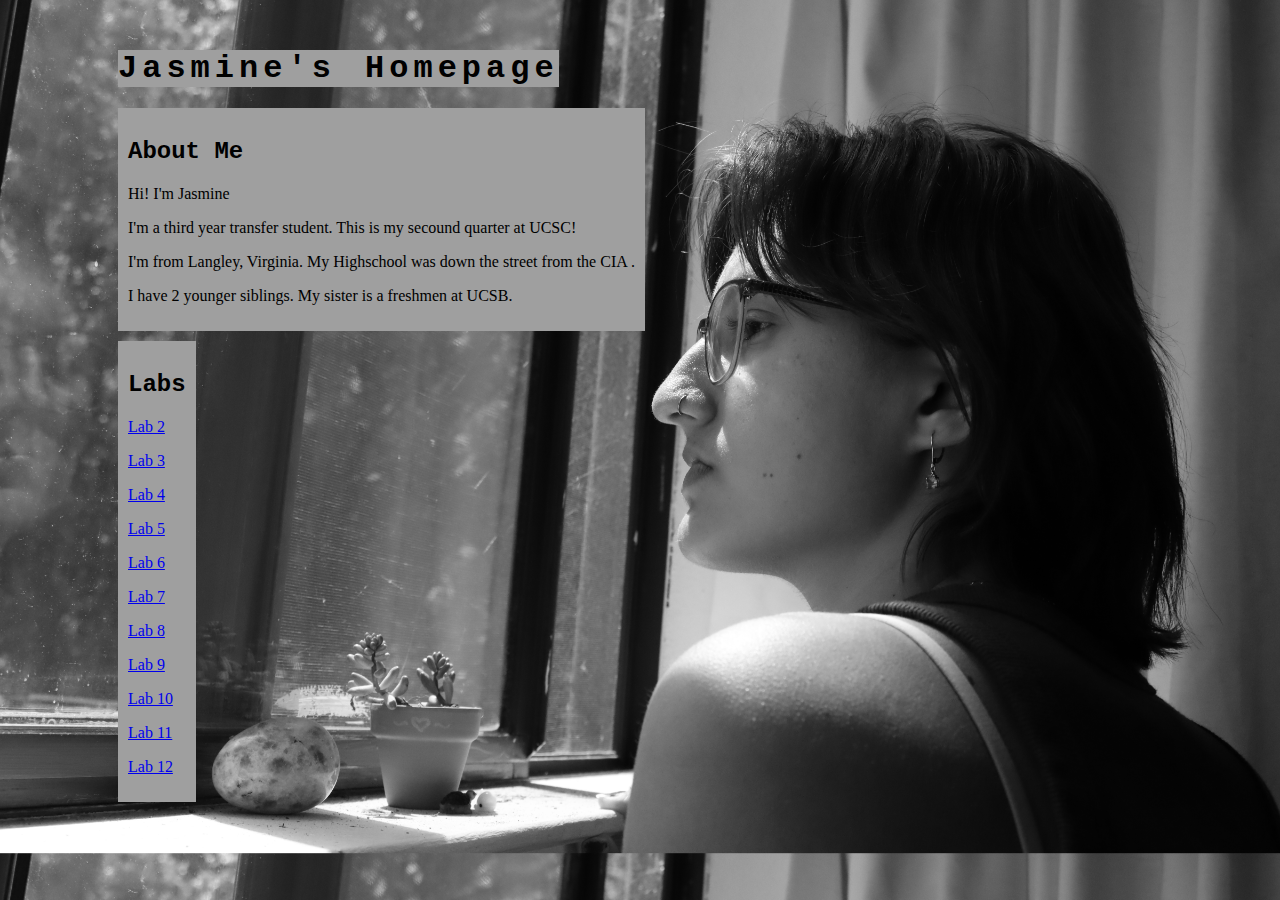
<file: index.html>
<!DOCTYPE html>
<html>
<head>
	<title>Jasmine's Homepage</title>
	<meta charset="UTF-8" />
	<!-- Set viewport so page remains consistently scaled w narrow devices -->
	<meta name="viewport" content="width=device-width, initial-scale=1.0" />

	<!-- Include a sitewide CSS file for consistent styling across the site -->
	<link rel="stylesheet" type="text/css" href="css/site.css">
	<!-- Lab-specifc CSS file for any special styling of this particular page -->
	<link rel="stylesheet" type="text/css" href="css/homepage.css">
	<!-- Link to javascript file - DEFER waits until all elements are rendered -->

	<!-- <script type="text/javascript" src="./js/lab.js" DEFER></script> -->
</head>
<body>
	<!-- Style this page by changing the CSS in ../css/site.css or css/lab.css -->
	<main id="content">
		<div class="heading">
			<h1>Jasmine's Homepage</h1>
		</div>
			<div class="minor-section">
					<h2>About Me</h2>
					<p>Hi! I'm Jasmine</p>
					<p>I'm a third year transfer student. This is my secound quarter at UCSC!</p>
					<p>I'm from Langley, Virginia. My Highschool was down the street from the CIA .</p>
					<p>I have 2 younger siblings. My sister is a freshmen at UCSB.</p>
			</div>
			<div class="links">
				<h2>Labs</h2>
				<nav id="links">
				<p><link href= "./lab2/index2.html">
				<a href="lab2/index2.html">Lab 2</a></p>
				<p><link href= "./lab3/index.html">
				<a href="lab3/index.html">Lab 3</a></p>
				<p><link href= "./lab4/index.html">
				<a href="lab4/index.html">Lab 4</a></p>
				<p><link href= "./lab5/index.html">
				<a href="lab5/index.html">Lab 5</a></p>
				<p><link href= "./lab6/index.html">
				<a href="lab6/index.html">Lab 6</a></p>
				<p><link href= "./lab7/index.html">
				<a href="lab7/index.html">Lab 7</a></p>
				<p><link href= "./lab8/index.html">
				<a href="lab8/index.html">Lab 8</a></p>
				<p><link href= "./lab9/index.html">
				<a href="lab9/index.html">Lab 9</a></p>
				<p><link href= "./lab10/index.html">
				<a href="lab10/index.html">Lab 10</a></p>
				<p><link href= "./lab11/index.html">
				<a href="lab11/index.html">Lab 11</a></p>
				<p><link href= "./lab12/index.html">
				<a href="lab12/index.html">Lab 12</a></p>	
				</nav>
			</div>
	</main>
</body>
</html>
</file>
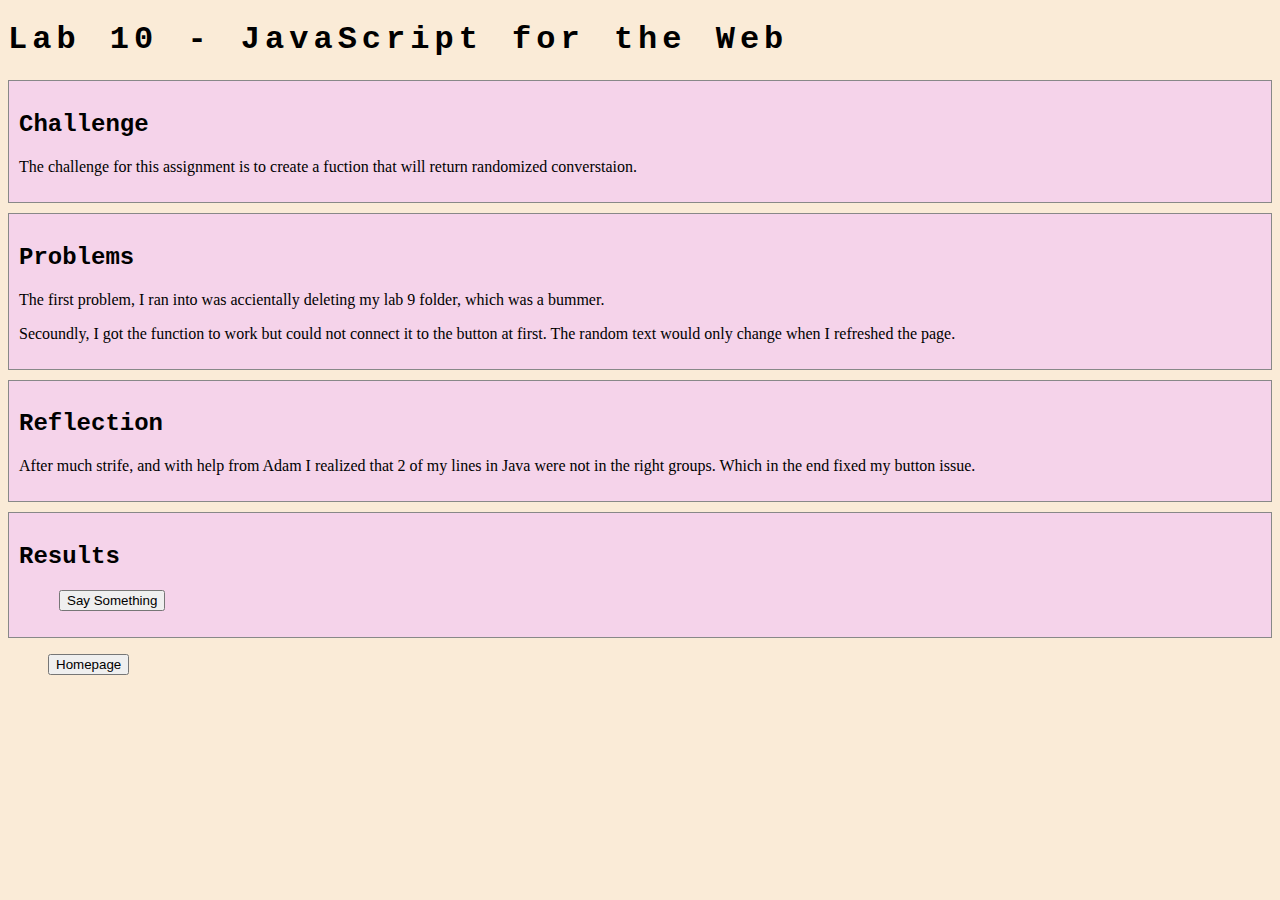
<file: lab10/index.html>
<!DOCTYPE html>
<html>
<head>
	<title>Lab 10 - JavaScript for the Web</title>

  	<meta charset="UTF-8" />
  	<meta name="viewport" content="width=device-width, initial-scale=1.0" />
	<link rel="stylesheet" type="text/css" href="../css/site.css">
	<link rel="stylesheet" type="text/css" href="css/lab.css">
    <script src="https://code.jquery.com/jquery-3.7.1.min.js"
    integrity="sha256-/JqT3SQfawRcv/BIHPThkBvs0OEvtFFmqPF/lYI/Cxo="
    crossorigin="anonymous"></script>

	<script src="js/lab.js" defer></script>
</head>
<body>
	<main id="content">
		<section>
			<h1>Lab 10 - JavaScript for the Web</h1>
			<div class="minor-section">
					<h2>Challenge</h2>
					<p>The challenge for this assignment is to create a fuction that will return randomized converstaion.</p>
			</div>

			<div class="minor-section">
					<h2>Problems</h2>
					<p>The first problem, I ran into was accientally deleting my lab 9 folder, which was a bummer. </p>
                    <p>Secoundly, I got the function to work but could not connect it to the button at first. The random text would only change when I refreshed the page.</p>
			</div>

			<div class="minor-section">
					<h2>Reflection</h2>
					<p>After much strife, and with help from Adam I realized that 2 of my lines in Java were not in the right groups. Which in the end fixed my button issue.</p>
			</div>

			<div class="minor-section">
					<h2>Results</h2>
                    <div id="output"></div>
                    <ul>
                    <button id= "button">Say Something</button>
                    </ul>

			</div>
		</section>
		<nav id="links">
			<ul>
				<button onclick= "window.location.href= '../index.html'">Homepage</button>
		   </ul>
		</nav>
	</main>
</body>
</html>
</file>
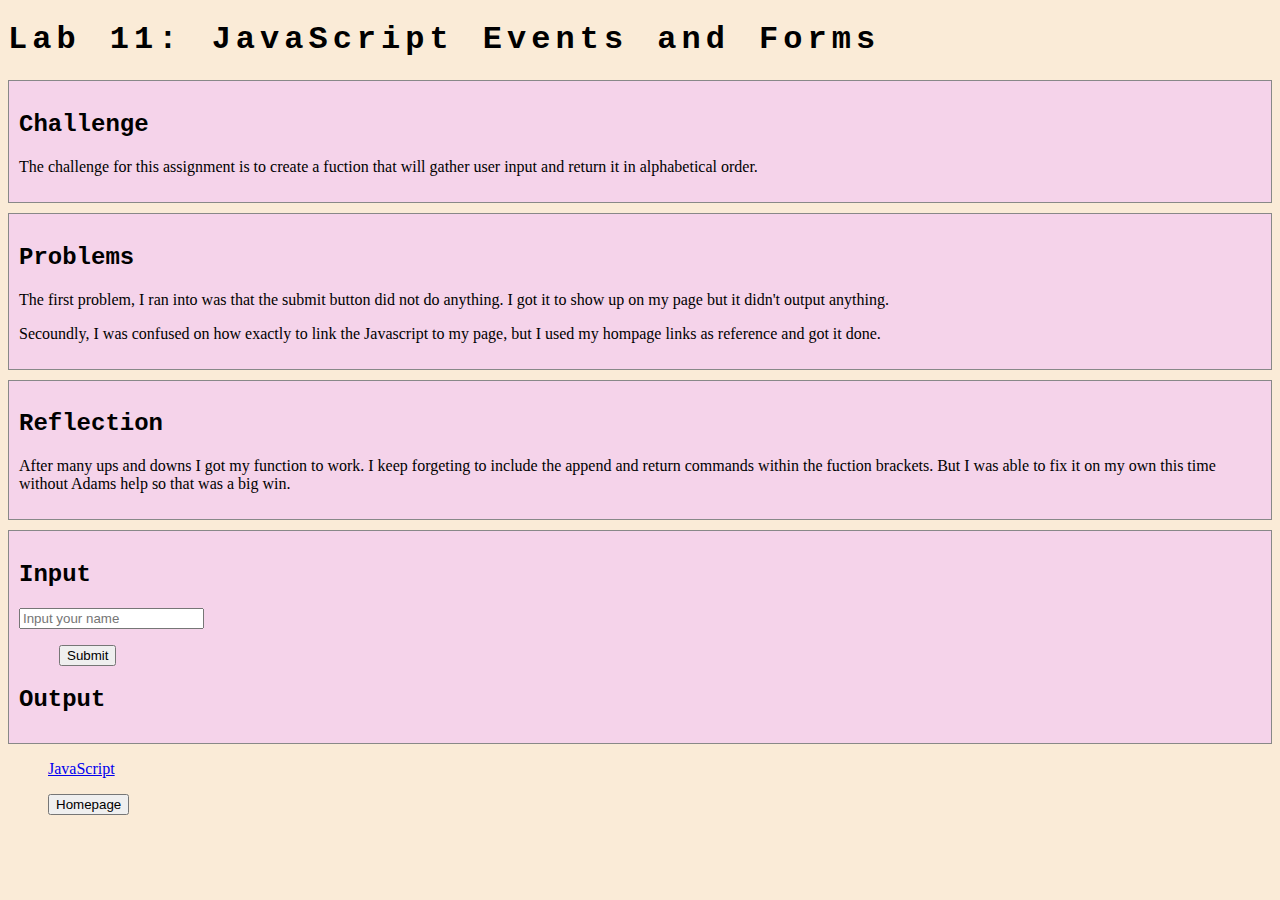
<file: lab11/index.html>
<!DOCTYPE html>
<html>
<head>
	<title>Lab 11 - JavaScript Events and Forms</title>

  	<meta charset="UTF-8" />
  	<meta name="viewport" content="width=device-width, initial-scale=1.0" />
	<link rel="stylesheet" type="text/css" href="../css/site.css">
	<link rel="stylesheet" type="text/css" href="css/lab.css">
    <script src="https://code.jquery.com/jquery-3.7.1.min.js"
    integrity="sha256-/JqT3SQfawRcv/BIHPThkBvs0OEvtFFmqPF/lYI/Cxo="
    crossorigin="anonymous"></script>
	<script src="js/lab.js" defer></script>
</head>
<body>
	<main id="content">
		<section>
			<h1>Lab 11: JavaScript Events and Forms</h1>
			<div class="minor-section">
					<h2>Challenge</h2>
					<p>The challenge for this assignment is to create a fuction that will gather user input and return it in alphabetical order.</p>
			</div>

			<div class="minor-section">
					<h2>Problems</h2>
					<p>The first problem, I ran into was that the submit button did not do anything. I got it to show up on my page but it didn't output anything.</p>
                    <p>Secoundly, I was confused on how exactly to link the Javascript to my page, but I used my hompage links as reference and got it done.</p>
			</div>

			<div class="minor-section">
					<h2>Reflection</h2>
					<p>After many ups and downs I got my function to work. I keep forgeting to include the append and return commands within the fuction brackets. But I was able to fix it on my own this time without Adams help so that was a big win. </p>
			</div>

			<div class="minor-section">
					<h2>Input</h2>
                    <input  type="text" id="user-name" placeholder="Input your name">
                    <ul><button id="submit">Submit</button></ul>
                    <h2>Output</h2>
                    <div id="output"></div>
			</div>

		</section>
		<nav id="links">
			<ul>
                <p><link href= "../lab11/js/lab.js">
                <a href="../lab11/js/lab.js">JavaScript</a></p>	
				<button onclick= "window.location.href= '../index.html'">Homepage</button>
		   </ul>
		</nav>
	</main>
</body>
</html>
</file>
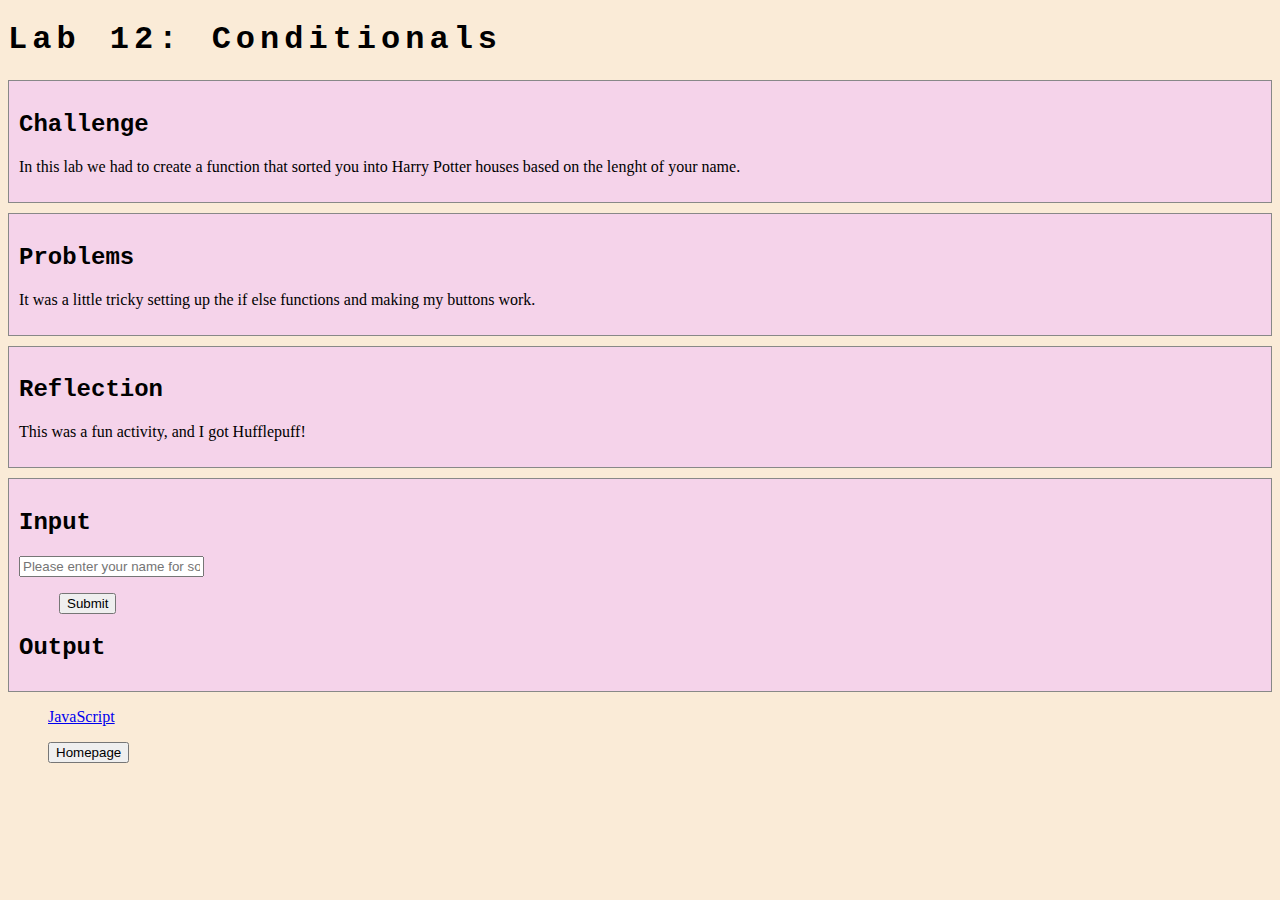
<file: lab12/index.html>
<!DOCTYPE html>
<html>
<head>
	<title>Lab 12 - Conditionals</title>

  	<meta charset="UTF-8" />
  	<meta name="viewport" content="width=device-width, initial-scale=1.0" />
	<link rel="stylesheet" type="text/css" href="../css/site.css">
	<link rel="stylesheet" type="text/css" href="css/lab.css">
    <script src="https://code.jquery.com/jquery-3.5.1.min.js"></script>
	<script src="js/lab.js" defer></script>
</head>
<body>
	<main id="content">
		<section>
			<h1>Lab 12: Conditionals</h1>
			<div class="minor-section">
					<h2>Challenge</h2>
					<p> In this lab we had to create a function that sorted you into Harry Potter houses based on the lenght of your name.</p>
			</div>

			<div class="minor-section">
					<h2>Problems</h2>
					<p> It was a little tricky setting up the if else functions and making my buttons work.</p>
			</div>

			<div class="minor-section">
					<h2>Reflection</h2>
					<p>This was a fun activity, and I got Hufflepuff! </p>
			</div>

			<div class="minor-section">
					<h2>Input</h2>
                    <input  type="text" id="input" placeholder="Please enter your name for sorting">
                    <ul><button id="button">Submit</button></ul>
                    <h2>Output</h2>
                    <div id="output"></div>
			</div>

		</section>
		<nav id="links">
			<ul>
                <p><link href= "../lab12/js/lab.js">
                <a href="../lab12/js/lab.js">JavaScript</a></p>	
				<button onclick= "window.location.href= '../index.html'">Homepage</button>
		   </ul>
		</nav>
	</main>
</body>
</html>
</file>
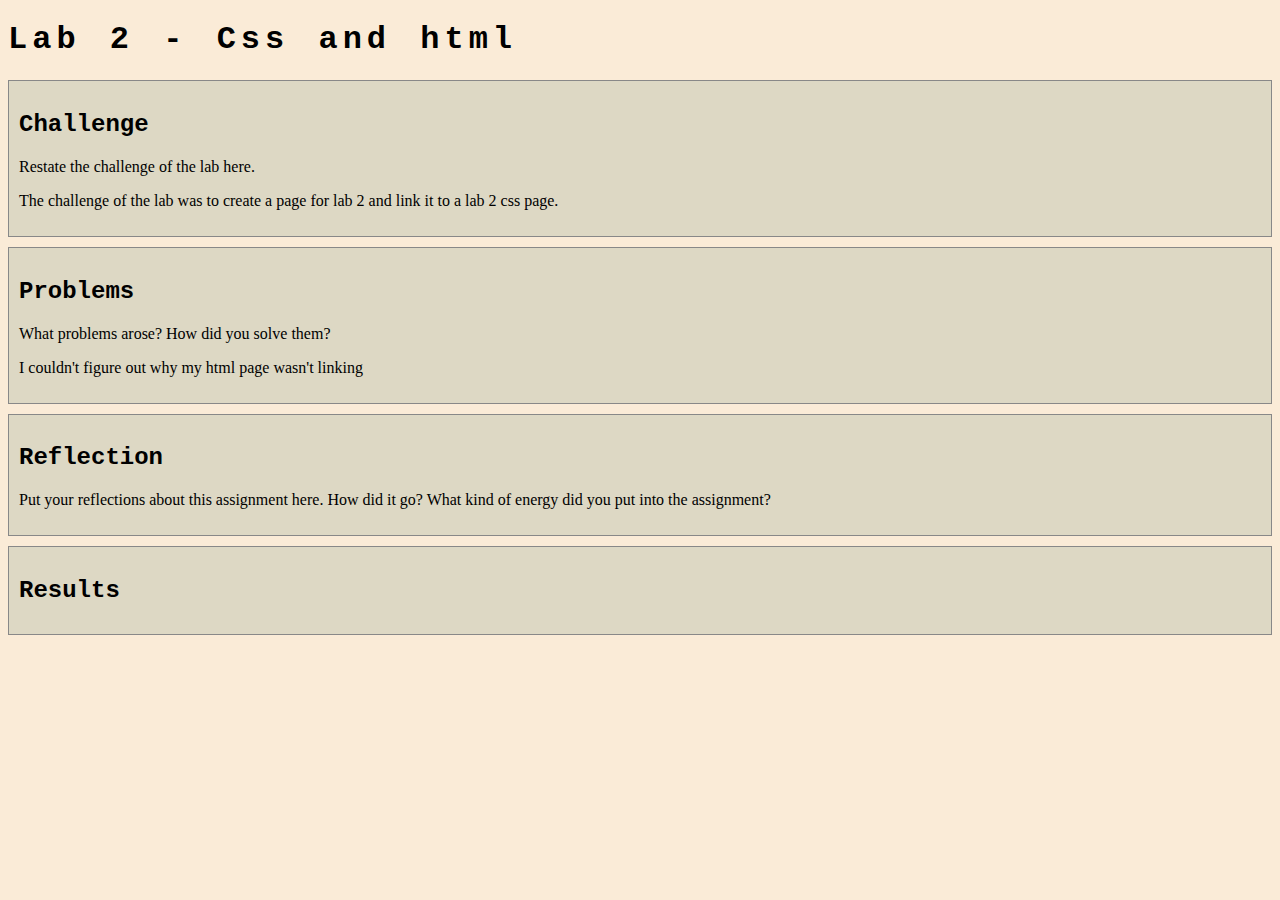
<file: lab2/index.html>
<!DOCTYPE html>
<html>
<head>
	<!-- This title is used for tabs and bookmarks -->
	<title>Lab X - Subject/Topic</title>

	<!-- Use UTF character set, a good idea with any webpage -->
  	<meta charset="UTF-8" />
	<!-- Set viewport so page remains consistently scaled w narrow devices -->
  	<meta name="viewport" content="width=device-width, initial-scale=1.0" />
	
	<!-- Include a sitewide CSS file for consistent styling across the site -->
	<link rel="stylesheet" type="text/css" href="../css/site.css">
	<!-- Lab-specifc CSS file for any special styling of this particular page -->
	<link rel="stylesheet" type="text/css" href="css/lab.css">
	
	<!-- load jQuery library to make javascript easier (must be above our lab js)-->
	<script src="https://code.jquery.com/jquery-3.6.4.min.js"></script>
	<!-- Link to javascript file - DEFER waits until all elements are rendered -->
	<script type="text/javascript" src="./js/lab.js" DEFER></script>
</head>
<body>
	<!-- Style this page by changing the CSS in ../css/site.css or css/lab.css -->
	<main id="content">
		<section>
			<h1>Lab 2 - Css and html </h1>
			<div class="minor-section">
					<h2>Challenge</h2>
					<p>Restate the challenge of the lab here.</p>
					<p>The challenge of the lab was to create a page for lab 2 and link it to a lab 2 css page.</p>
			</div>

			<div class="minor-section">
					<h2>Problems</h2>
					<p>What problems arose? How did you solve them? </p>
					<p>I couldn't figure out why my html page wasn't linking</p>
			</div>

			<div class="minor-section">
					<h2>Reflection</h2>
					<p>Put your reflections about this assignment here. How did it go? What kind of energy did you put into the assignment? </p>
			</div>

			<div class="minor-section">
					<h2>Results</h2>
					<div id="output"></div>
			</div>
		</section>
		<nav id="links">
			<!-- Put links to other pages (including the homepage) here. -->
		</nav>
	</main>
</body>
</html>
</file>
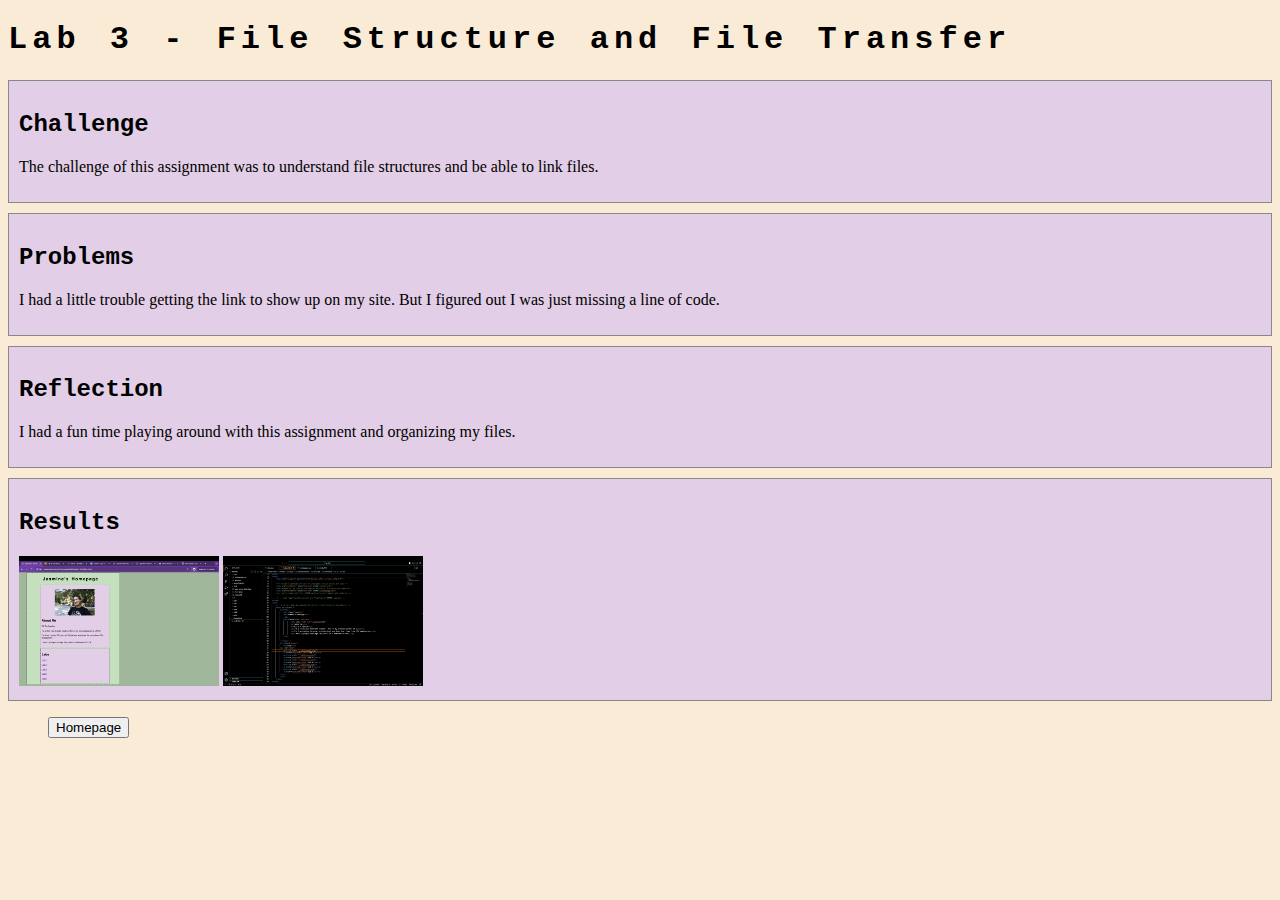
<file: lab3/index.html>
<!DOCTYPE html>
<html>
<head>
	<!-- This title is used for tabs and bookmarks -->
	<title>Lab X - Subject/Topic</title>

	<!-- Use UTF character set, a good idea with any webpage -->
  	<meta charset="UTF-8" />
	<!-- Set viewport so page remains consistently scaled w narrow devices -->
  	<meta name="viewport" content="width=device-width, initial-scale=1.0" />
	
	<!-- Include a sitewide CSS file for consistent styling across the site -->
	<link rel="stylesheet" type="text/css" href="../css/site.css">
	<!-- Lab-specifc CSS file for any special styling of this particular page -->
	<link rel="stylesheet" type="text/css" href="css/lab.css">
	
	<!-- load jQuery library to make javascript easier (must be above our lab js)-->
	<script src="https://code.jquery.com/jquery-3.6.4.min.js"></script>
	<!-- Link to javascript file - DEFER waits until all elements are rendered -->
	<script type="text/javascript" src="./js/lab.js" DEFER></script>
</head>
<body>
	<!-- Style this page by changing the CSS in ../css/site.css or css/lab.css -->
	<main id="content">
		<section>
			<h1>Lab 3 - File Structure and File Transfer</h1>
			<div class="minor-section">
					<h2>Challenge</h2>
					<p>The challenge of this assignment was to understand file structures and be able to link files.</p>
			</div>

			<div class="minor-section">
					<h2>Problems</h2>
					<p>I had a little trouble getting the link to show up on my site. But I figured out I was just missing a line of code. </p>
			</div>

			<div class="minor-section">
					<h2>Reflection</h2>
					<p>I had a fun time playing around with this assignment and organizing my files. </p>
			</div>

			<div class="minor-section">
					<h2>Results</h2>
					<div id="output">
						<img class="ss1" src="./img/ss1.png">
						<img class="ss2" src="./img/ss2.png">
					</div>
			</div>
		</section>
		<ul>
			<button onclick= "window.location.href= '../index.html'">Homepage</button>
	   </ul>
		<nav id="links">
			<!-- Put links to other pages (including the homepage) here. -->
		</nav>
	</main>
</body>
</html>
</file>
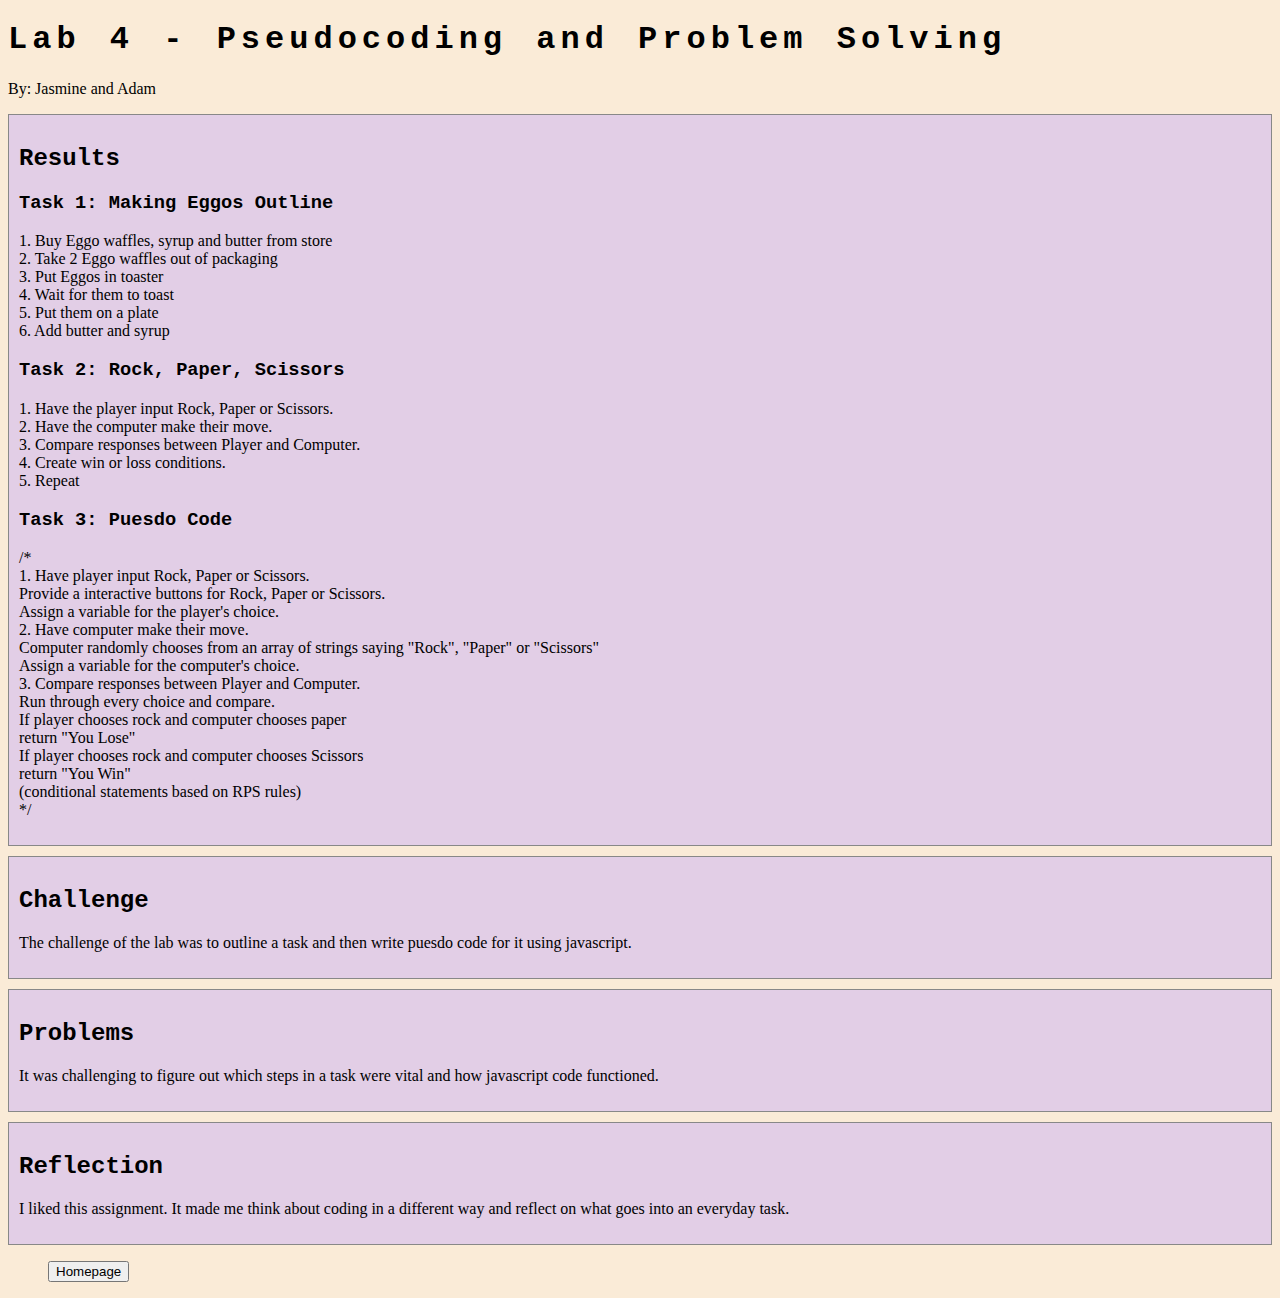
<file: lab4/index.html>
<!DOCTYPE html>
<html>
	<title>Lab 4 - Pseudocoding and Problem Solving</title>

	
  	<meta charset="UTF-8" />
  	<meta name="viewport" content="width=device-width, initial-scale=1.0" />
	
	<link rel="stylesheet" type="text/css" href="css/lab.css">
	<link rel="stylesheet" type="text/css" href="../css/site.css">


<body>
	<main id="content">
		<section>
			<h1>Lab 4 - Pseudocoding and Problem Solving</h1>
			<p>By: Jasmine and Adam</p>

			<div class="minor-section">
					<h2>Results</h2>
					<h3>Task 1: Making Eggos Outline</h3>
					<p> 1. Buy Eggo waffles, syrup and butter from store <br>
						2. Take 2 Eggo waffles out of packaging <br>
						3. Put Eggos in toaster <br>
						4. Wait for them to toast <br>
						5. Put them on a plate <br>
						6. Add butter and syrup <br>
					</p>
					<h3>Task 2: Rock, Paper, Scissors</h3>
					<p> 1. Have the player input Rock, Paper or Scissors.<br>
               			2. Have the computer make their move.<br>
               			3. Compare responses between Player and Computer.<br>
               			4. Create win or loss conditions.<br>
               			5. Repeat <br>
					</p>
					<h3>Task 3: Puesdo Code </h3>
					<p> /* <br> 
						1. Have player input Rock, Paper or Scissors.  <br> 
							   Provide a interactive buttons for Rock, Paper or Scissors. <br> 
								  Assign a variable for the player's choice. <br> 
						2. Have computer make their move.  <br> 
							  Computer randomly chooses from an array of strings saying "Rock", "Paper" or "Scissors" <br> 
								  Assign a variable for the computer's choice. <br> 
						3. Compare responses between Player and Computer. <br> 
							  Run through every choice and compare. <br> 
								  If player chooses rock and computer chooses paper <br> 
									  return "You Lose" <br> 
								  If player chooses rock and computer chooses Scissors <br> 
									  return "You Win" <br> 
							(conditional statements based on RPS rules) <br> 
						*/ <br> 
						</p>
					<div id="output"></div>
			</div>
		<div class="minor-section">
				<h2>Challenge</h2>
				<p>The challenge of the lab was to outline a task and then write puesdo code for it using javascript.</p>
		</div>

		<div class="minor-section">
				<h2>Problems</h2>
				<p>It was challenging to figure out which steps in a task were vital and how javascript code functioned. 
				</p>
		</div>

		<div class="minor-section">
				<h2>Reflection</h2>
				<p>I liked this assignment. It made me think about coding in a different way and reflect on what goes into an everyday task. </p>
		</div>
		</section>

		<nav id="links">
			<ul>
				<button onclick= "window.location.href= '../index.html'">Homepage</button>
		   </ul>
		</nav>
	</main>
</body>
</html>
</file>
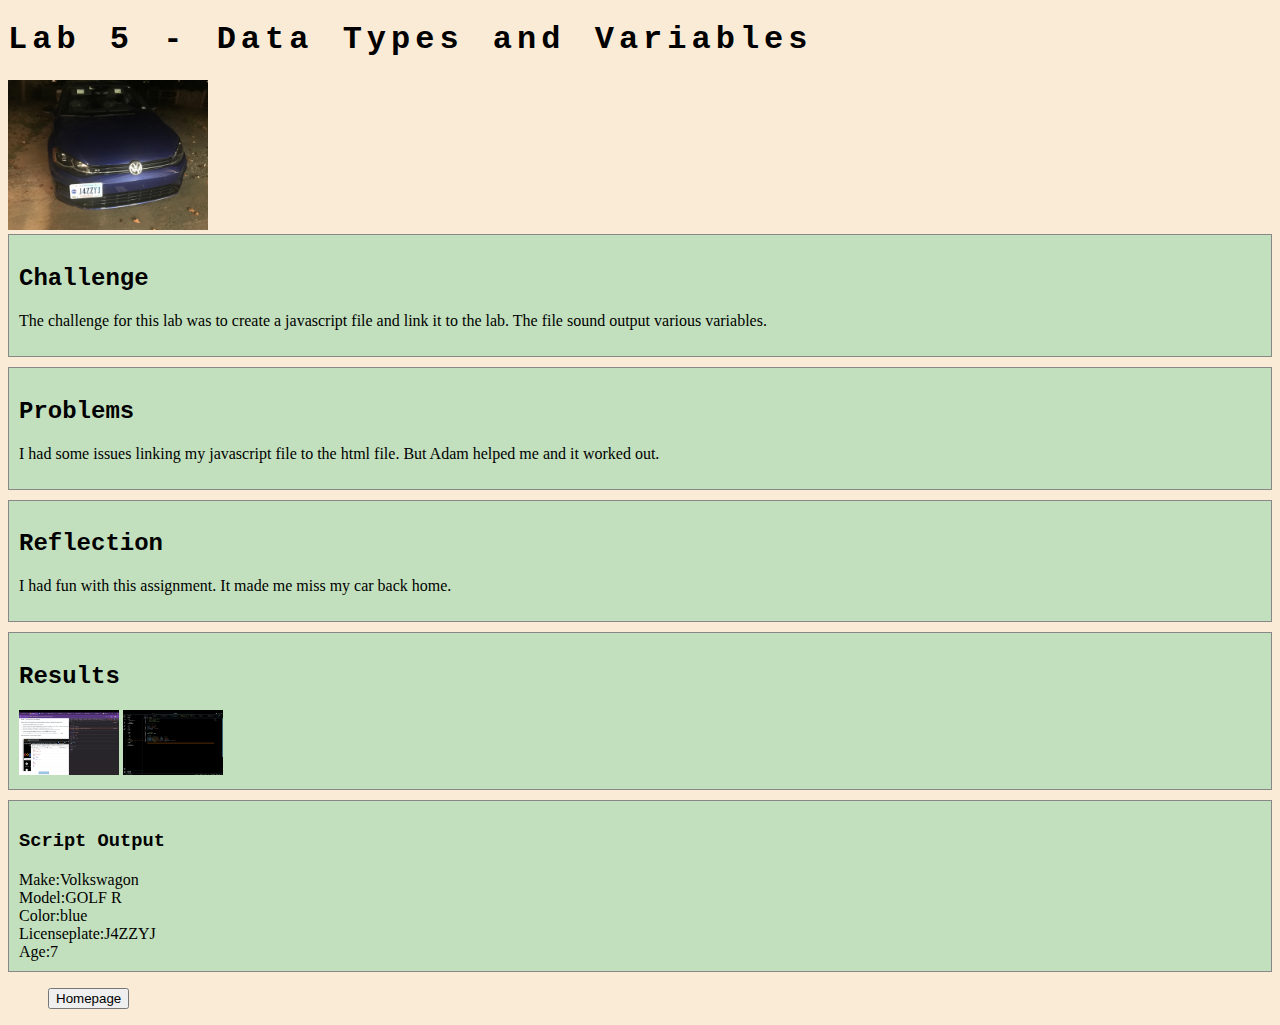
<file: lab5/index.html>
<!DOCTYPE html>
<html>
<head>
	<title>Lab 5 - Data Types and Variables</title>

  	<meta charset="UTF-8" />
  	<meta name="viewport" content="width=device-width, initial-scale=1.0" />
	
	<link rel="stylesheet" type="text/css" href="../css/site.css">
	<link rel="stylesheet" type="text/css" href="css/lab.css">
		<script src="https://code.jquery.com/jquery-3.6.4.min.js"></script>
</head>
<body>
	<main id="content">
		<section>
			<h1>Lab 5 - Data Types and Variables</h1>
			<img class="golf" src="./img/GolfR.JPG"> 

			<div class="minor-section">
					<h2>Challenge</h2>
					<p>The challenge for this lab was to create a javascript file and link it to the lab. The file sound output various variables. </p>
			</div>

			<div class="minor-section">
					<h2>Problems</h2>
					<p>I had some issues linking my javascript file to the html file. But Adam helped me and it worked out. </p>
			</div>

			<div class="minor-section">
					<h2>Reflection</h2>
					<p>I had fun with this assignment. It made me miss my car back home. </p>
			</div>

			<div class="minor-section">
					<h2>Results</h2>
					<img class="ss1" src="./img/ss1.png"> 
					<img class="ss2" src="./img/ss2.png"> 
			</div>
			<div id="output">
				<h3>Script Output</h3>
				<script type="text/javascript" src="./js/lab.js"></script>
				</div>
		</section>
		<nav id="links">
			<ul>
				<button onclick= "window.location.href= '../index.html'">Homepage</button>
		   </ul>
		</nav>
	</main>
</body>
</html>
</file>
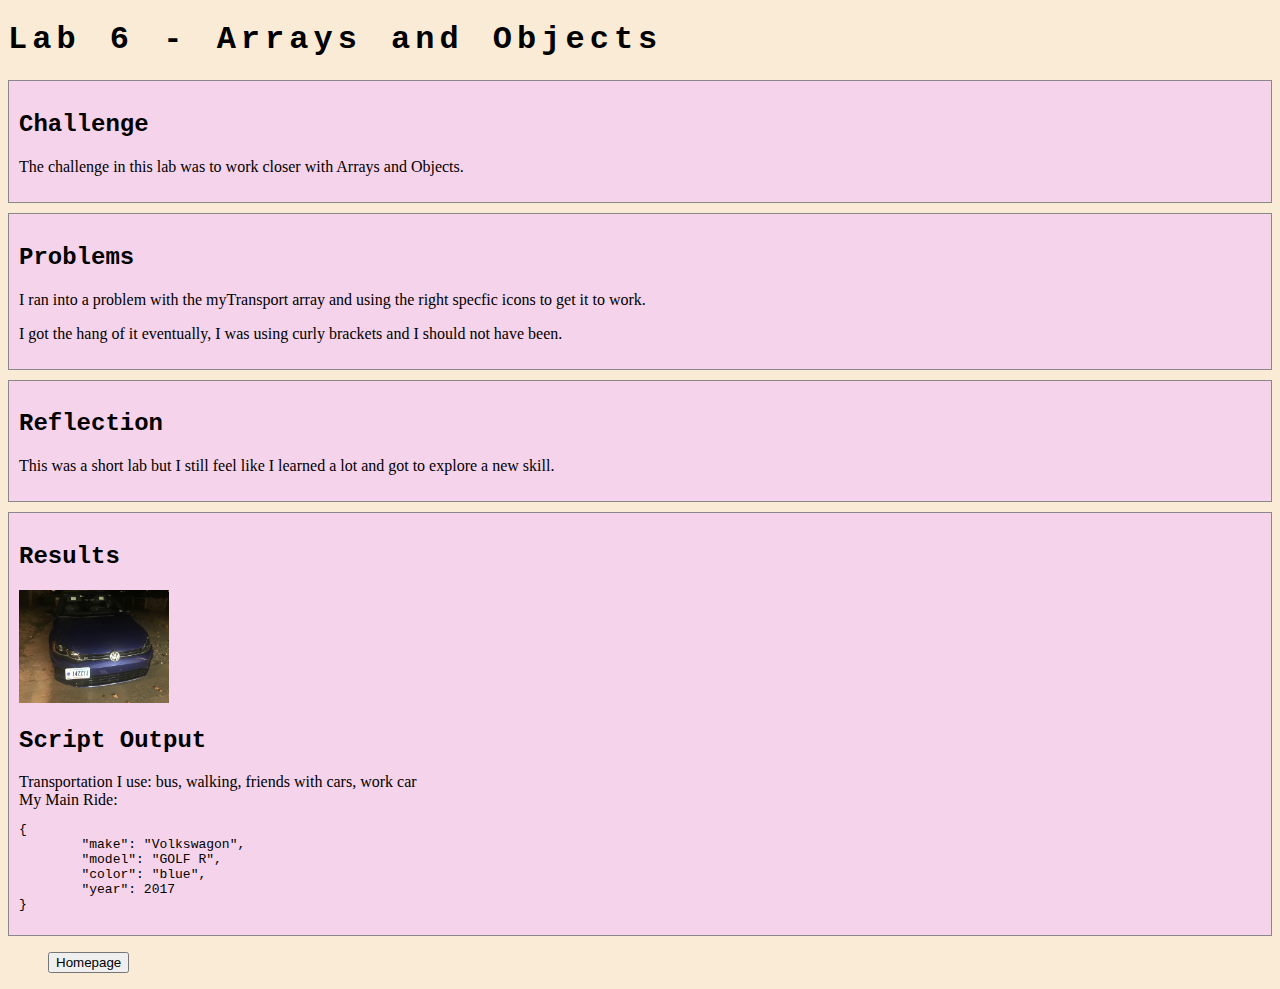
<file: lab6/index.html>
<!DOCTYPE html>
<html>
<head>
	<title>Lab 6 - Arrays and Objects</title>

  	<meta charset="UTF-8" />
  	<meta name="viewport" content="width=device-width, initial-scale=1.0" />
	
	<link rel="stylesheet" type="text/css" href="../css/site.css">
	<link rel="stylesheet" type="text/css" href="css/lab.css">
	
	<script src="https://code.jquery.com/jquery-3.6.4.min.js"></script>
</head>
<body>
	<main id="content">
		<section>
			<h1>Lab 6 - Arrays and Objects</h1>
			<div class="minor-section">
					<h2>Challenge</h2>
					<p>The challenge in this lab was to work closer with Arrays and Objects. </p>
			</div>

			<div class="minor-section">
					<h2>Problems</h2>
					<p>I ran into a problem with the myTransport array and using the right specfic icons to get it to work.</p>	
					<p>I got the hang of it eventually, I was using curly brackets and I should not have been.</p>
			</div>

			<div class="minor-section">
					<h2>Reflection</h2>
					<p>This was a short lab but I still feel like I learned a lot and got to explore a new skill. </p>
			</div>

			<div class="minor-section">
					<h2>Results</h2>
					<img class="car" src="./img/car.JPG">
					<div id="output">
						<h2>Script Output</h2>
						<script src="js/lab.js"></script>
					</div>
			</div>
		</section>
		<nav id="links">
			<ul>
				<button onclick= "window.location.href= '../index.html'">Homepage</button>
		   </ul>
		</nav>
	</main>
</body>
</html>
</file>
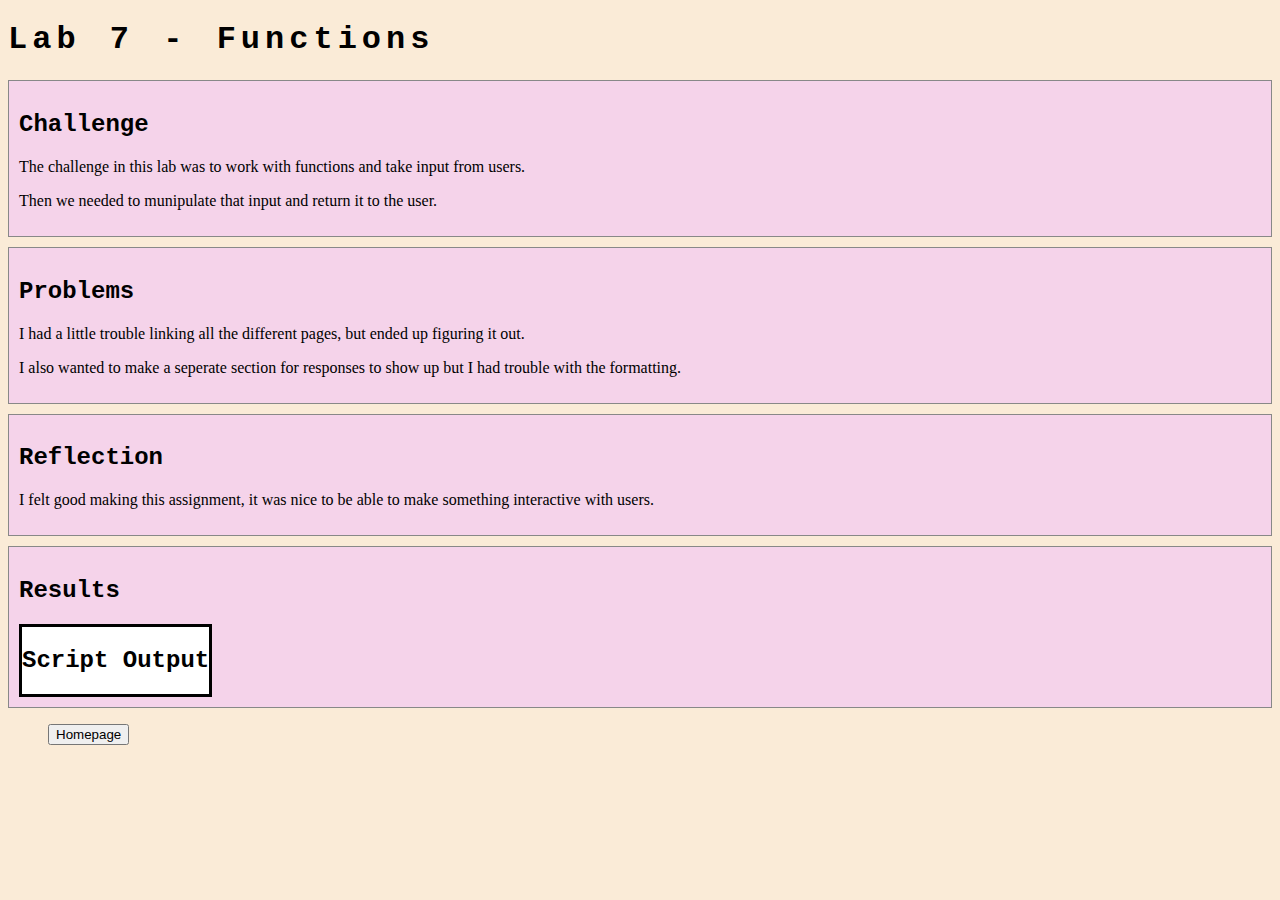
<file: lab7/index.html>
<!DOCTYPE html>
<html>
<head>
	<title>Lab 7 - Functions</title>

  	<meta charset="UTF-8" />
  	<meta name="viewport" content="width=device-width, initial-scale=1.0" />
	
	<link rel="stylesheet" type="text/css" href="../css/site.css">
	<link rel="stylesheet" type="text/css" href="css/lab.css">
	
	<script src="https://code.jquery.com/jquery-3.6.4.min.js"></script>
</head>
<body>
	<main id="content">
		<section>
			<h1>Lab 7 - Functions</h1>
			<div class="minor-section">
					<h2>Challenge</h2>
					<p>The challenge in this lab was to work with functions and take input from users. </p>
                    <p>Then we needed to munipulate that input and return it to the user.</p>
			</div>

			<div class="minor-section">
					<h2>Problems</h2>
					<p> I had a little trouble linking all the different pages, but ended up figuring it out.</p>
					<p> I also wanted to make a seperate section for responses to show up but I had trouble with the formatting.</p>
			</div>

			<div class="minor-section">
					<h2>Reflection</h2>
					<p>I felt good making this assignment, it was nice to be able to make something interactive with users.</p>
			</div>

			<div class="minor-section">
					<h2>Results</h2>
					<div id="output">
						<h2>Script Output</h2>
						<script src="js/lab.js"></script>
					</div>
			</div>
		</section>
		<nav id="links">
			<ul>
				<button onclick= "window.location.href= '../index.html'">Homepage</button>
		   </ul>
		</nav>
	</main>
</body>
</html>
</file>
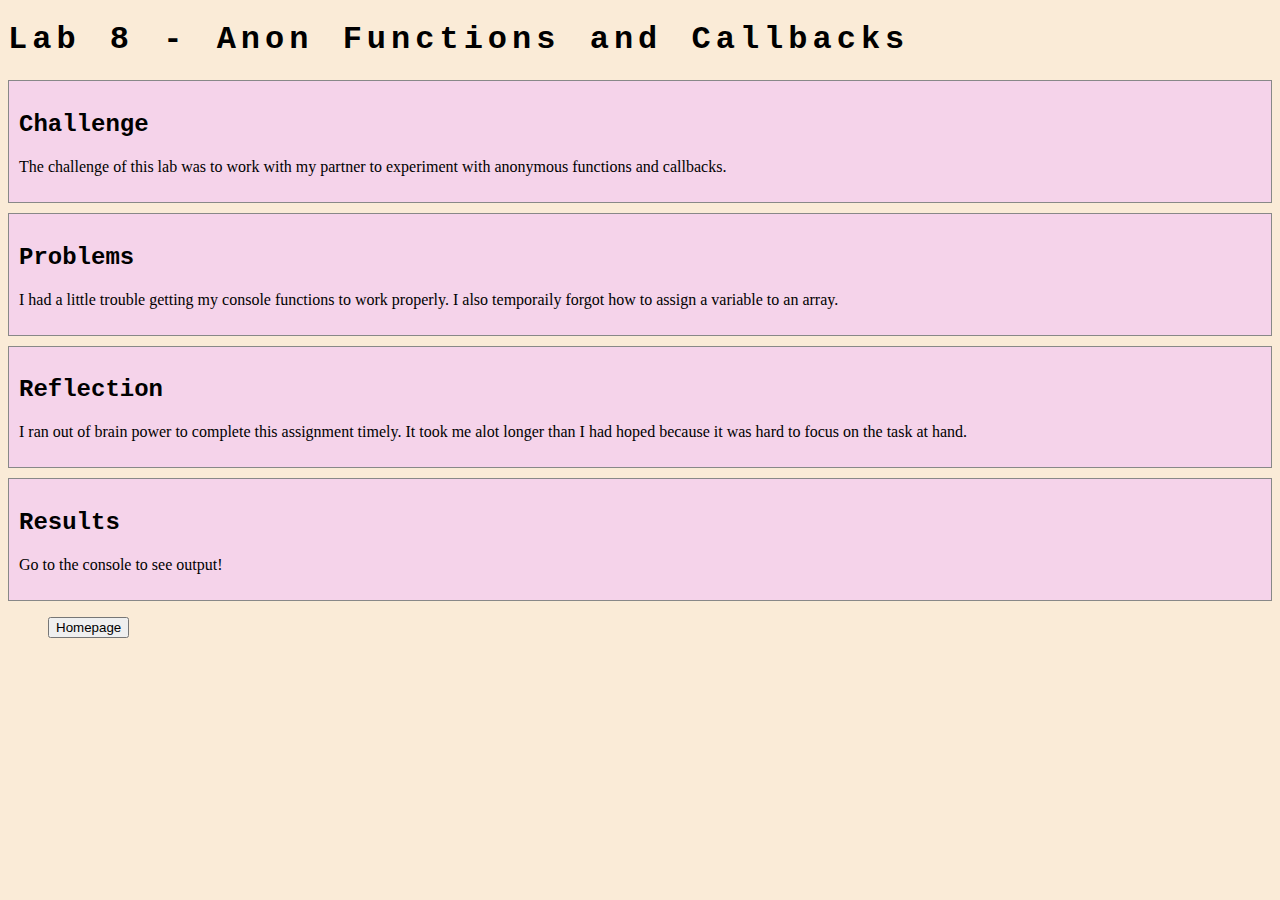
<file: lab8/index.html>
<!DOCTYPE html>
<html>
<head>
	<title>Lab 8 - Anon Functions and Callbacks</title>

  	<meta charset="UTF-8" />
  	<meta name="viewport" content="width=device-width, initial-scale=1.0" />
	<link rel="stylesheet" type="text/css" href="../css/site.css">
	<link rel="stylesheet" type="text/css" href="css/lab.css">
	<script src="https://code.jquery.com/jquery-3.6.4.min.js"></script>

	<script src="js/lab.js" defer></script>
</head>
<body>
	<main id="content">
		<section>
			<h1>Lab 8 - Anon Functions and Callbacks</h1>
			<div class="minor-section">
					<h2>Challenge</h2>
					<p>The challenge of this lab was to work with my partner to experiment with anonymous functions and callbacks. </p>
			</div>

			<div class="minor-section">
					<h2>Problems</h2>
					<p>I had a little trouble getting my console functions to work properly. I also temporaily forgot how to assign a variable to an array. </p>
			</div>

			<div class="minor-section">
					<h2>Reflection</h2>
					<p>I ran out of brain power to complete this assignment timely. It took me alot longer than I had hoped because it was hard to focus on the task at hand. </p>
			</div>

			<div class="minor-section">
					<h2>Results</h2>
                    <p>Go to the console to see output!</p>
			</div>
		</section>
		<nav id="links">
			<ul>
				<button onclick= "window.location.href= '../index.html'">Homepage</button>
		   </ul>
		</nav>
	</main>
</body>
</html>
</file>
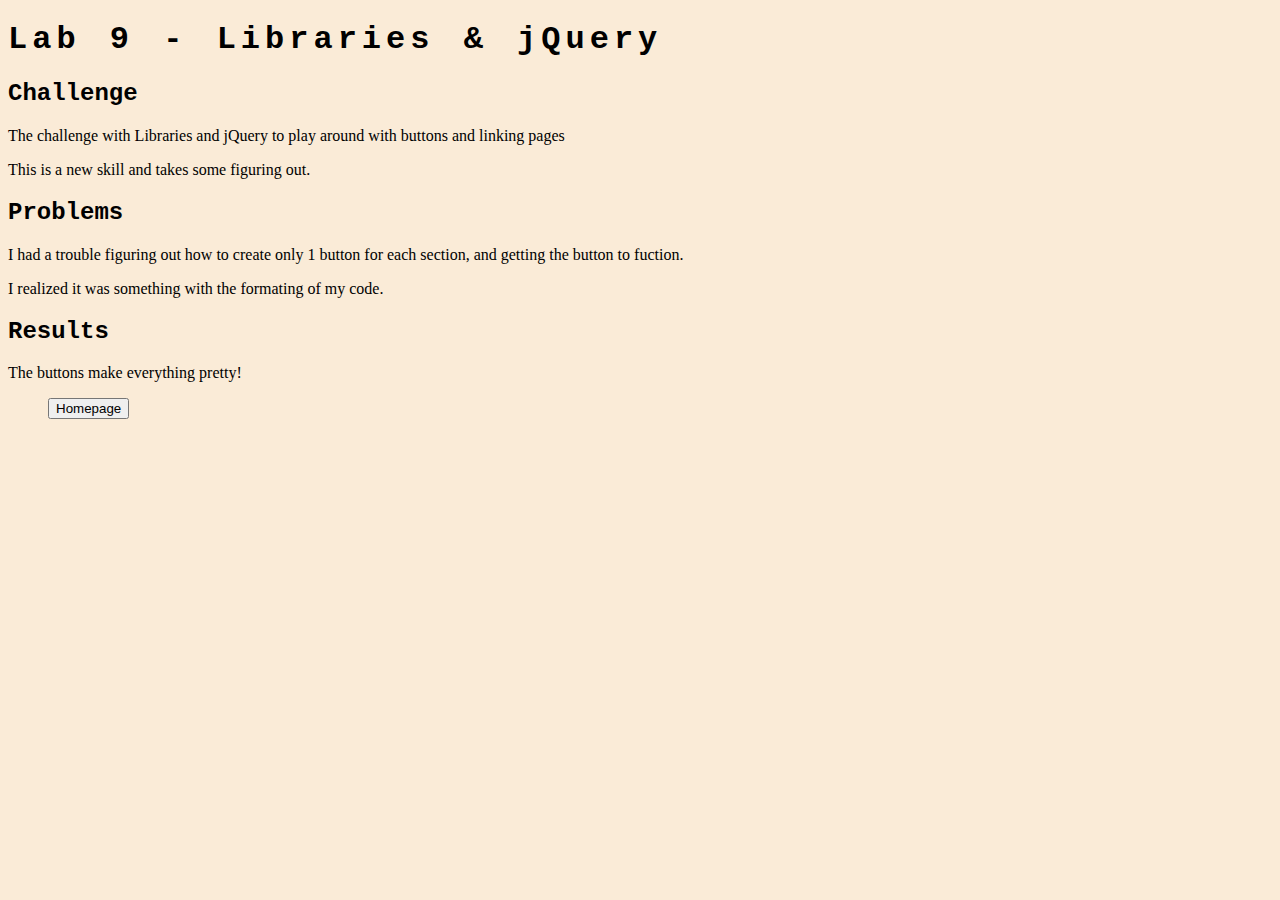
<file: lab9/index.html>
<!DOCTYPE html>
<html>
<head>
	<title>Lab 9 - Libraries & jQuery</title>

  	<meta charset="UTF-8" />
  	<meta name="viewport" content="width=device-width, initial-scale=1.0" />

	<link rel="stylesheet" type="text/css" href="../css/site.css">
	<link rel="stylesheet" type="text/css" href="css/lab.css">
    <script src="https://code.jquery.com/jquery-3.7.1.min.js"
    integrity="sha256-/JqT3SQfawRcv/BIHPThkBvs0OEvtFFmqPF/lYI/Cxo="
    crossorigin="anonymous"></script>

</head>
<body>
	<main id="content">
		<section>
			<h1>Lab 9 - Libraries & jQuery</h1>

			<div id="challenge">
					<h2>Challenge</h2>
					<p>The challenge with Libraries and jQuery to play around with buttons and linking pages </p>
                    <p>This is a new skill and takes some figuring out.</p>
			</div>

			<div id="problems">
					<h2>Problems</h2>
					<p> I had a trouble figuring out how to create only 1 button for each section, and getting the button to fuction. </p>
					<p> I realized it was something with the formating of my code.</p>
			</div>

			<div id="results">
					<h2>Results</h2>
                    <p>The buttons make everything pretty!</p>
					<div id="output">
						<script src="js/lab.js"></script>
					</div>
			</div>
		</section>
		<nav id="links">
			<ul>
				<button onclick= "window.location.href= '../index.html'">Homepage</button>
		   </ul>
		</nav>
	</main>
</body>
</html>
</file>
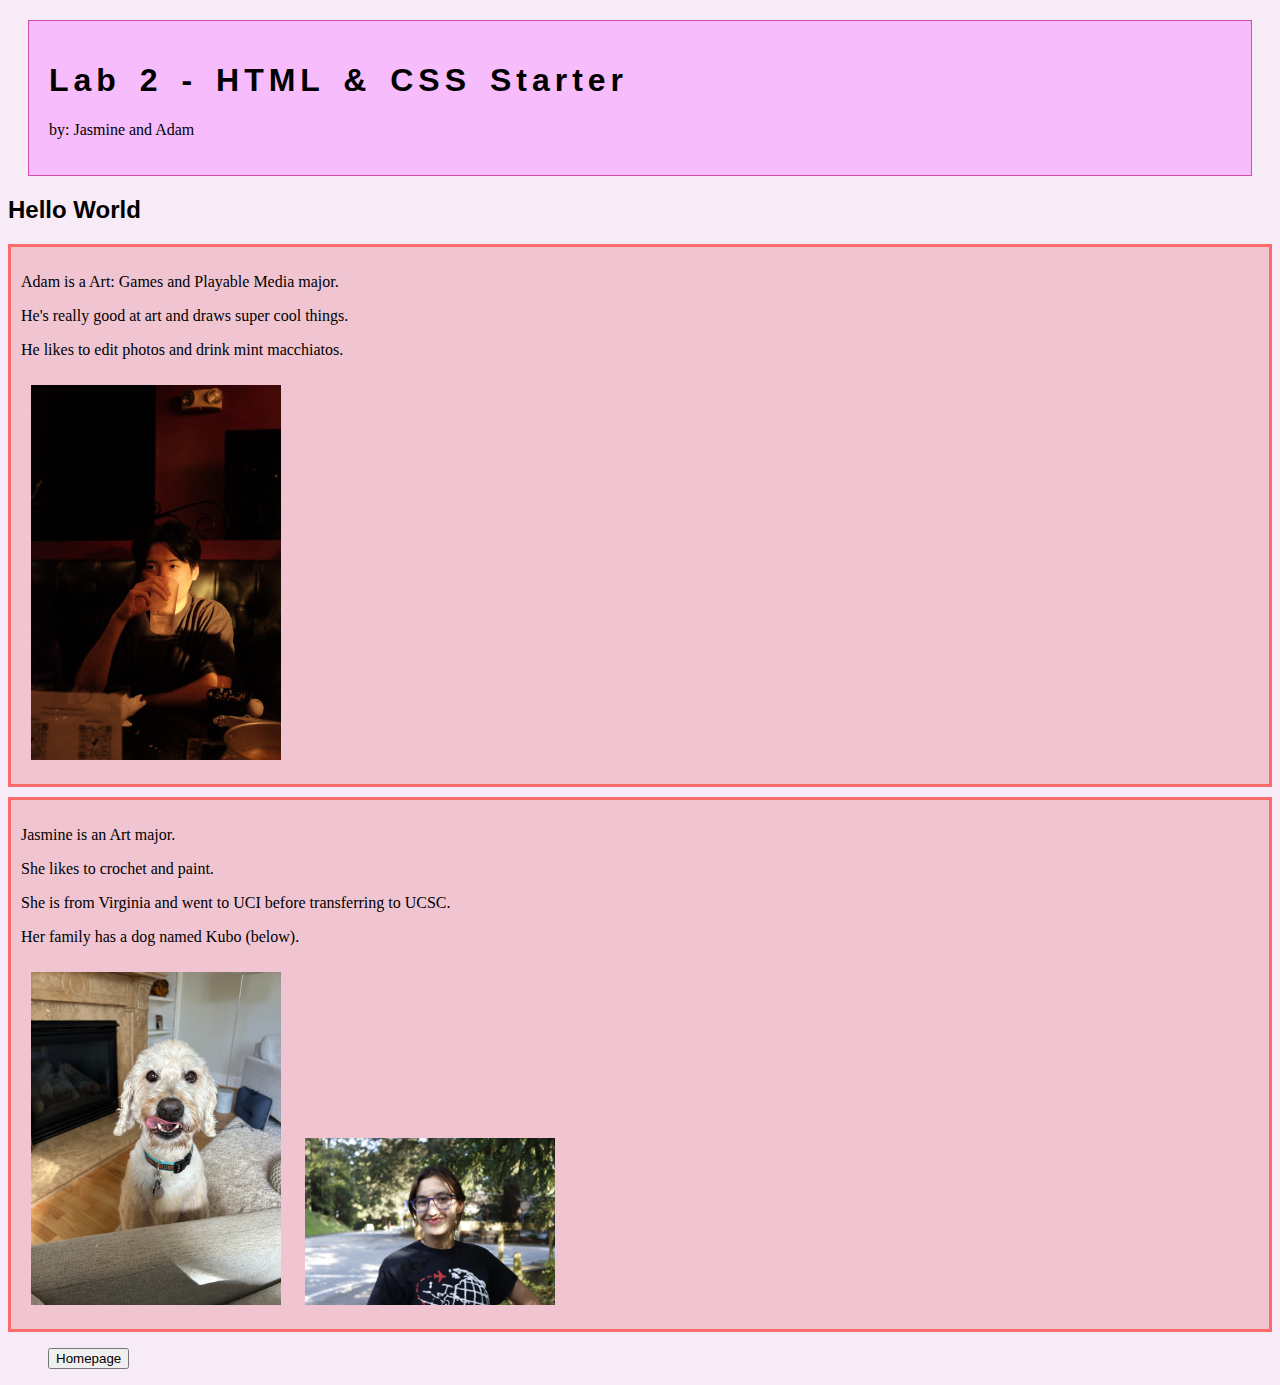
<file: lab2/index2.html>
<!DOCTYPE html>
<html lang="en" dir="ltr">
    <head>
        <meta charset="utf-8">
        <title>Lab 2 - My First HTML</title>
        <link rel="stylesheet" type="text/css" href="../css/site.css">
        <link rel="stylesheet" type="text/css" href="../lab2/css/lab2.css">
    </head>
    <body>
        <div id="lab2content">
            <h1>Lab 2 - HTML & CSS Starter</h1>
            <p> by: Jasmine and Adam </p>
        </div>
        <div class="Bio header">
            <h2> Hello World </h2>
        </div>
        <div class="paragraph1">
            <p>Adam is a Art: Games and Playable Media major.</p>
            <p> He's really good at art and draws super cool things.</p>
            <p> He likes to edit photos and drink mint macchiatos.</p>
            <img class="adam" src="./img/adam.jpeg">
        </div>
        <div class="paragraph2">
            <p>Jasmine is an Art major.</p>
            <p>She likes to crochet and paint. </p>  
            <p>She is from Virginia and went to UCI before transferring to UCSC.</p>
            <p>Her family has a dog named Kubo (below).</p>
            <img class="kubo" src="./img/kubo pic.jpeg">
            <img class="me" src="./img/me.JPG">
        </div>
        <ul>
             <button onclick= "window.location.href= '../index.html'">Homepage</button>
        </ul>
        </div>
    </body>
</html>
</file>
<file: css/site.css>
/* we can use a single css file to style all the files in our wwebsite */

/* you can pick your own background colors, text colors, and fonts */

/* we can select an html element tag, in this case "body" will apply to the whole document */
body{
  background-color: antiquewhite;
}
/* we can have rules apply to multiple elements at the same time with commas */
h1,h2,h3 {
  font-family: 'Courier New', Courier, monospace;
}

/* and we can have rules that overlap other rules, both take effect */
h1 {
  letter-spacing: 5px;
  word-spacing: 5px;
  font-size: 200%;
}

/* the hashtag in a CSS selector selects an element by id, e.g., id="content" */
</file>
<file: css/homepage.css>
body{
  background-image: url("../img/bwme.JPG");
  background-size: cover;
}
.me3 {
  max-width: 300px;
}

.row {
  margin-left: 100px;
  display: flex;
  margin-right: 100px;
}

.column {
  flex: 25%;
  padding: 15px;
}

.kubo {
  max-width: 150px;
}

#content {
  margin-top: 50px;
  margin-left: 50px;
  margin-right: 50px;
  margin-bottom: 50px;
  width: 1400px;
  background-color: transparent;
}

.heading{
  color: black;
  width: fit-content;
  margin-left: 60px;
  font-weight: 300;
  background-color: rgb(159, 159, 159);
}
.body{
  margin-left: 100px;
  display: flex;
}
.column2{
  flex: 25%;
  padding: 15px;
}
.links{
  padding: 10px;
  margin-left: 60px;
  width: fit-content;
  margin-bottom: 10px;
  background-color: rgb(159, 159, 159);
}

.minor-section {
  width: fit-content;
  margin-left: 60px;
  padding: 10px;
  margin-bottom: 10px;
  background-color: rgb(159, 159, 159);
}
</file>
<file: lab10/css/lab.css>
.minor-section {
    padding: 10px;
    margin-bottom: 10px;
    border: solid 1px #888;
    background-color: #f5d3ea;
  }

.text p {
    display: inline-block;
    max-width: 60%;
    margin: 3px;
    padding: 5px 10px;
    border-radius: 15px;
    background-color: rgb(146, 8, 132);
    color: white;
    font-family:sans-serif;
    font-size: 1em;
}

.button {
    display: inline-block;
    max-width: 60%;
    margin: 3px;
    padding: 5px 10px;
    border-radius: 15px;
    background-color: rgb(186, 113, 199);
    color: rgb(0, 0, 0);
    font-family:sans-serif;
    font-size: 1em;
}
</file>
<file: lab11/css/lab.css>
.minor-section {
    padding: 10px;
    margin-bottom: 10px;
    border: solid 1px #888;
    background-color: #f5d3ea;
  }
</file>
<file: lab12/css/lab.css>
.minor-section {
    padding: 10px;
    margin-bottom: 10px;
    border: solid 1px #888;
    background-color: #f5d3ea;
  }
</file>
<file: lab2/css/lab.css>
/* Here we can set styles for this lab page that we don't want to effect others pages */

/* the period in a CSS selector selects an element by class, e.g., class="minor-section" */
.minor-section {
    padding: 10px;
    margin-bottom: 10px;
    border: solid 1px #888;
    background-color: #DDD8C4;
  }
</file>
<file: lab3/css/lab.css>
/* Here we can set styles for this lab page that we don't want to effect others pages */

/* the period in a CSS selector selects an element by class, e.g., class="minor-section" */
.minor-section {
    padding: 10px;
    margin-bottom: 10px;
    border: solid 1px #888;
    background-color: #e2cee6;
  }
  .button{
      width: 30px;
      height: 30px;
  }
  .ss1{
    max-width:200px;
  }

  .ss2{
    max-width: 200px;
  }
</file>
<file: lab4/css/lab.css>
/* Here we can set styles for this lab page that we don't want to effect others pages */

/* the period in a CSS selector selects an element by class, e.g., class="minor-section" */
.minor-section {
    padding: 10px;
    margin-bottom: 10px;
    border: solid 1px #888;
    background-color: #e2cee6;
  }
</file>
<file: lab5/css/lab.css>
/* Here we can set styles for this lab page that we don't want to effect others pages */

/* the period in a CSS selector selects an element by class, e.g., class="minor-section" */
.minor-section {
    padding: 10px;
    margin-bottom: 10px;
    border: solid 1px #888;
    background-color: #c3e0be;
  }
.golf{
  max-width: 200px;
}
  .ss1{
    max-width: 100px;
  }

  .ss2{
    max-width: 100px;
  }

  #output {
    padding: 10px;
    margin-bottom: 10px;
    border: solid 1px #888;
    background-color: #c3e0be;
  }
</file>
<file: lab6/css/lab.css>
/* Here we can set styles for this lab page that we don't want to effect others pages */

/* the period in a CSS selector selects an element by class, e.g., class="minor-section" */
.minor-section {
    padding: 10px;
    margin-bottom: 10px;
    border: solid 1px #888;
    background-color: #f5d3ea;
  }
  .car{
    max-width: 150px;
  }
</file>
<file: lab7/css/lab.css>
.minor-section {
    padding: 10px;
    margin-bottom: 10px;
    border: solid 1px #888;
    background-color: #f5d3ea;
  }

#output{
  width: fit-content;
  border: solid 3px black;
  background-color: white;
}
</file>
<file: lab8/css/lab.css>
.minor-section {
    padding: 10px;
    margin-bottom: 10px;
    border: solid 1px #888;
    background-color: #f5d3ea;
  }
</file>
<file: lab9/css/lab.css>
.special {
    background-color: lavender;
    border: dotted 50px rgb(176, 16, 165);
    color: rgb(77, 3, 88);
    font-weight: bold;
}
</file>
<file: lab2/css/lab2.css>
body {
    background-color: #f6ebf7;
  }
  
  /* we can have rules apply to multiple elements at the same time with commas */
  h1,h2 {
    font-family: sans-serif;
  }
  
  /* and we can have rules that overlap other rules, both take effect */
  h1 {
    letter-spacing: 5px;
    word-spacing: 5px;
    font-size: 200%;
  }
  
  #lab2content {
    margin: 20px;
    padding: 20px;
    border: solid 1px #d24eaa;
    background-color: #f6bcfb;
  }
  
  .bioheader {
    padding: 10px; 
    margin-bottom: 10px;
    border:solid 3px #fd6a6a;
    background-color: #f0c5d1;
  }
  .paragraph1 {
    padding: 10px; 
    margin-bottom: 10px;
    border:solid 3px #fd6a6a;
    background-color: #f0c5d1;
  }

  .paragraph2 {
    padding: 10px; 
    margin-bottom: 10px;
    border:solid 3px #fd6a6a;
    background-color: #f0c5d1;
  }

  .kubo {
    margin: 10px;
    max-width: 250px;
  }

  .adam {
    margin: 10px;
    max-width: 250px;
  }

  .me {
    margin: 10px;
    max-width: 250px;
  }

  .button{
    width: 30px;
    height: 30px;
  }
</file>
